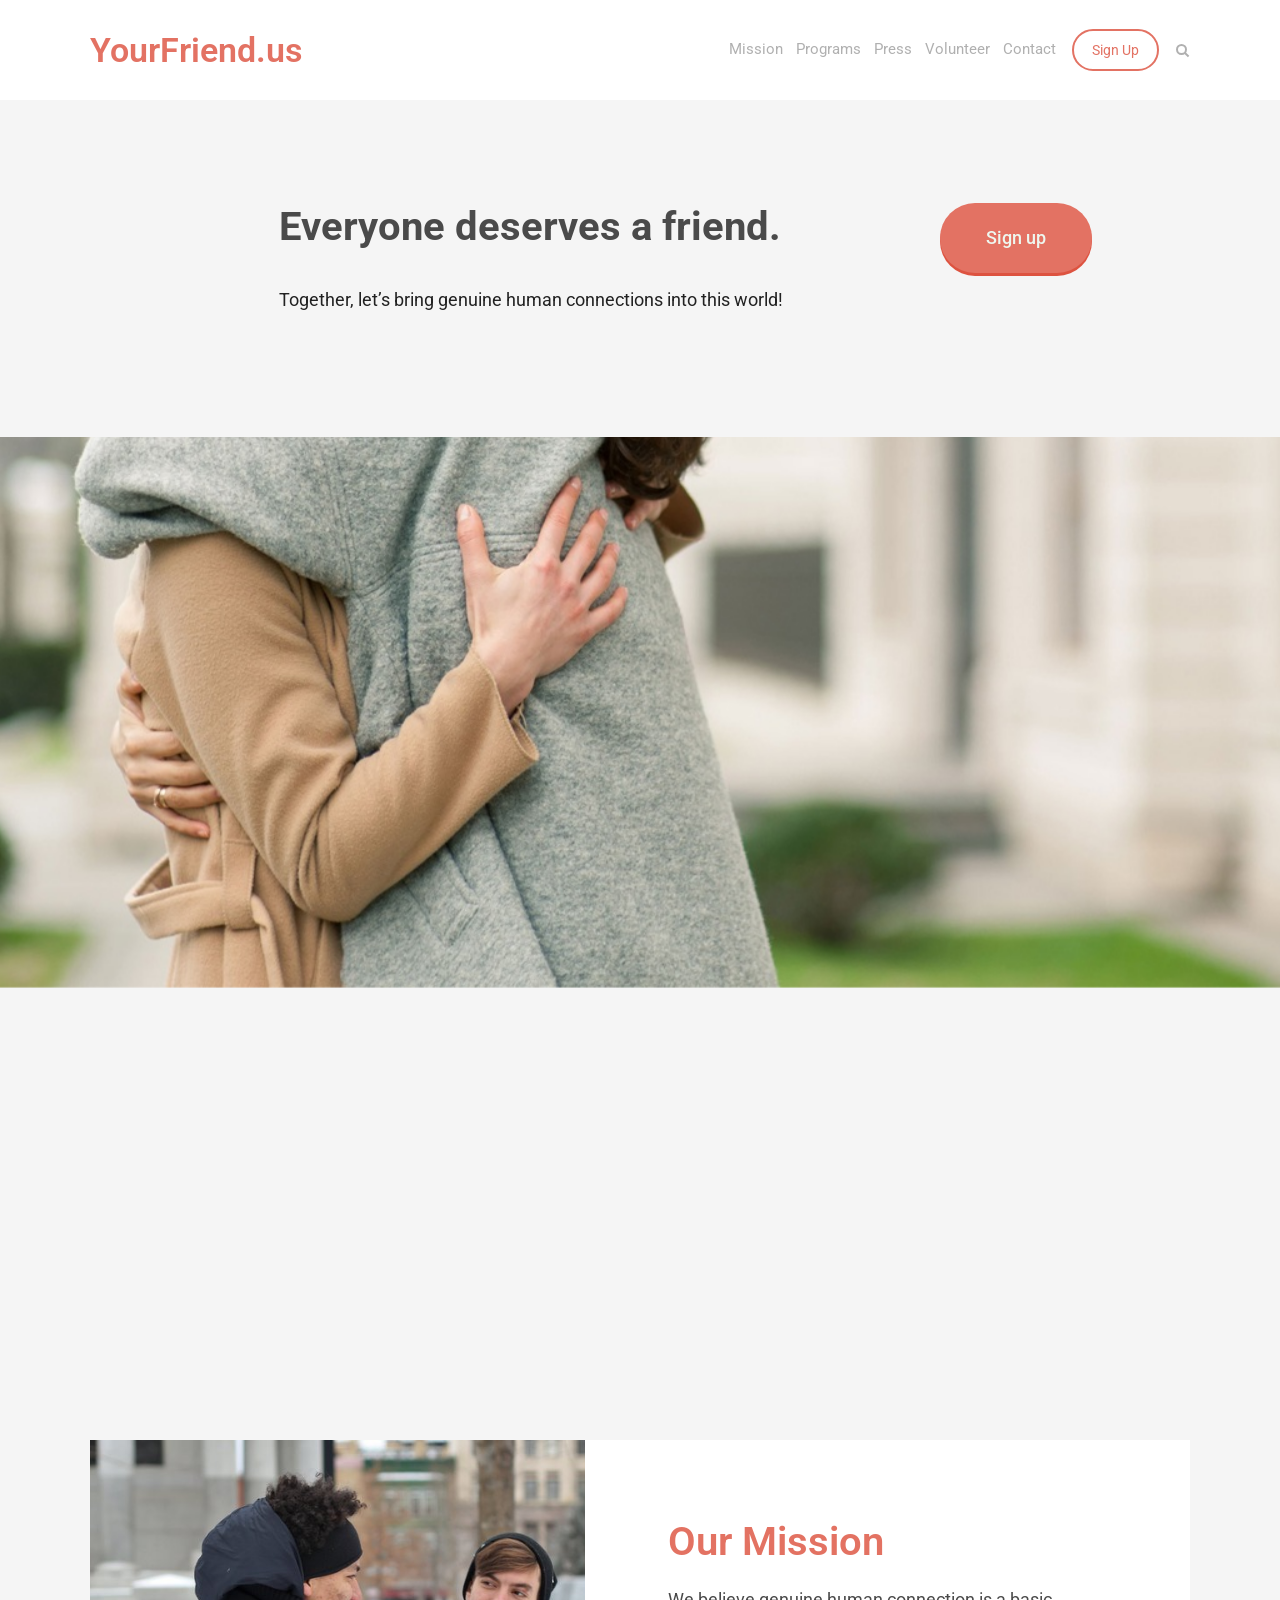
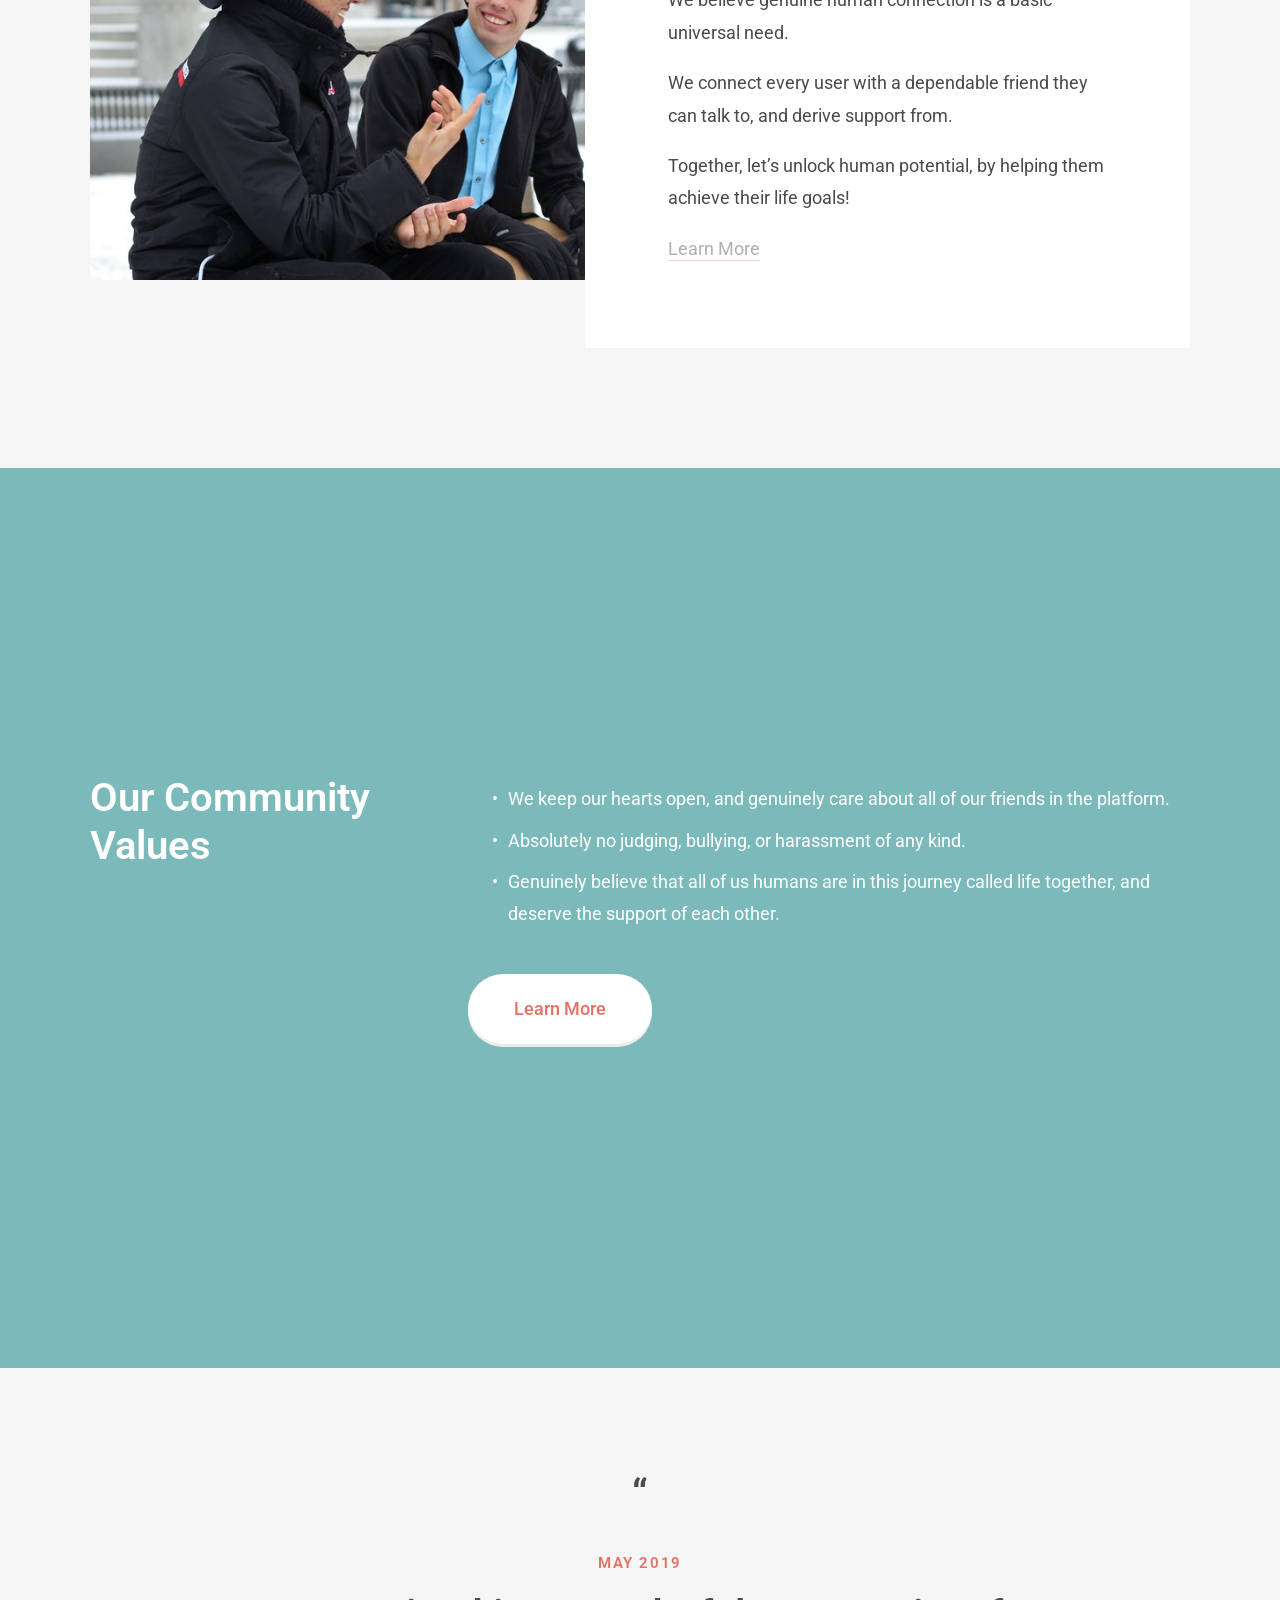
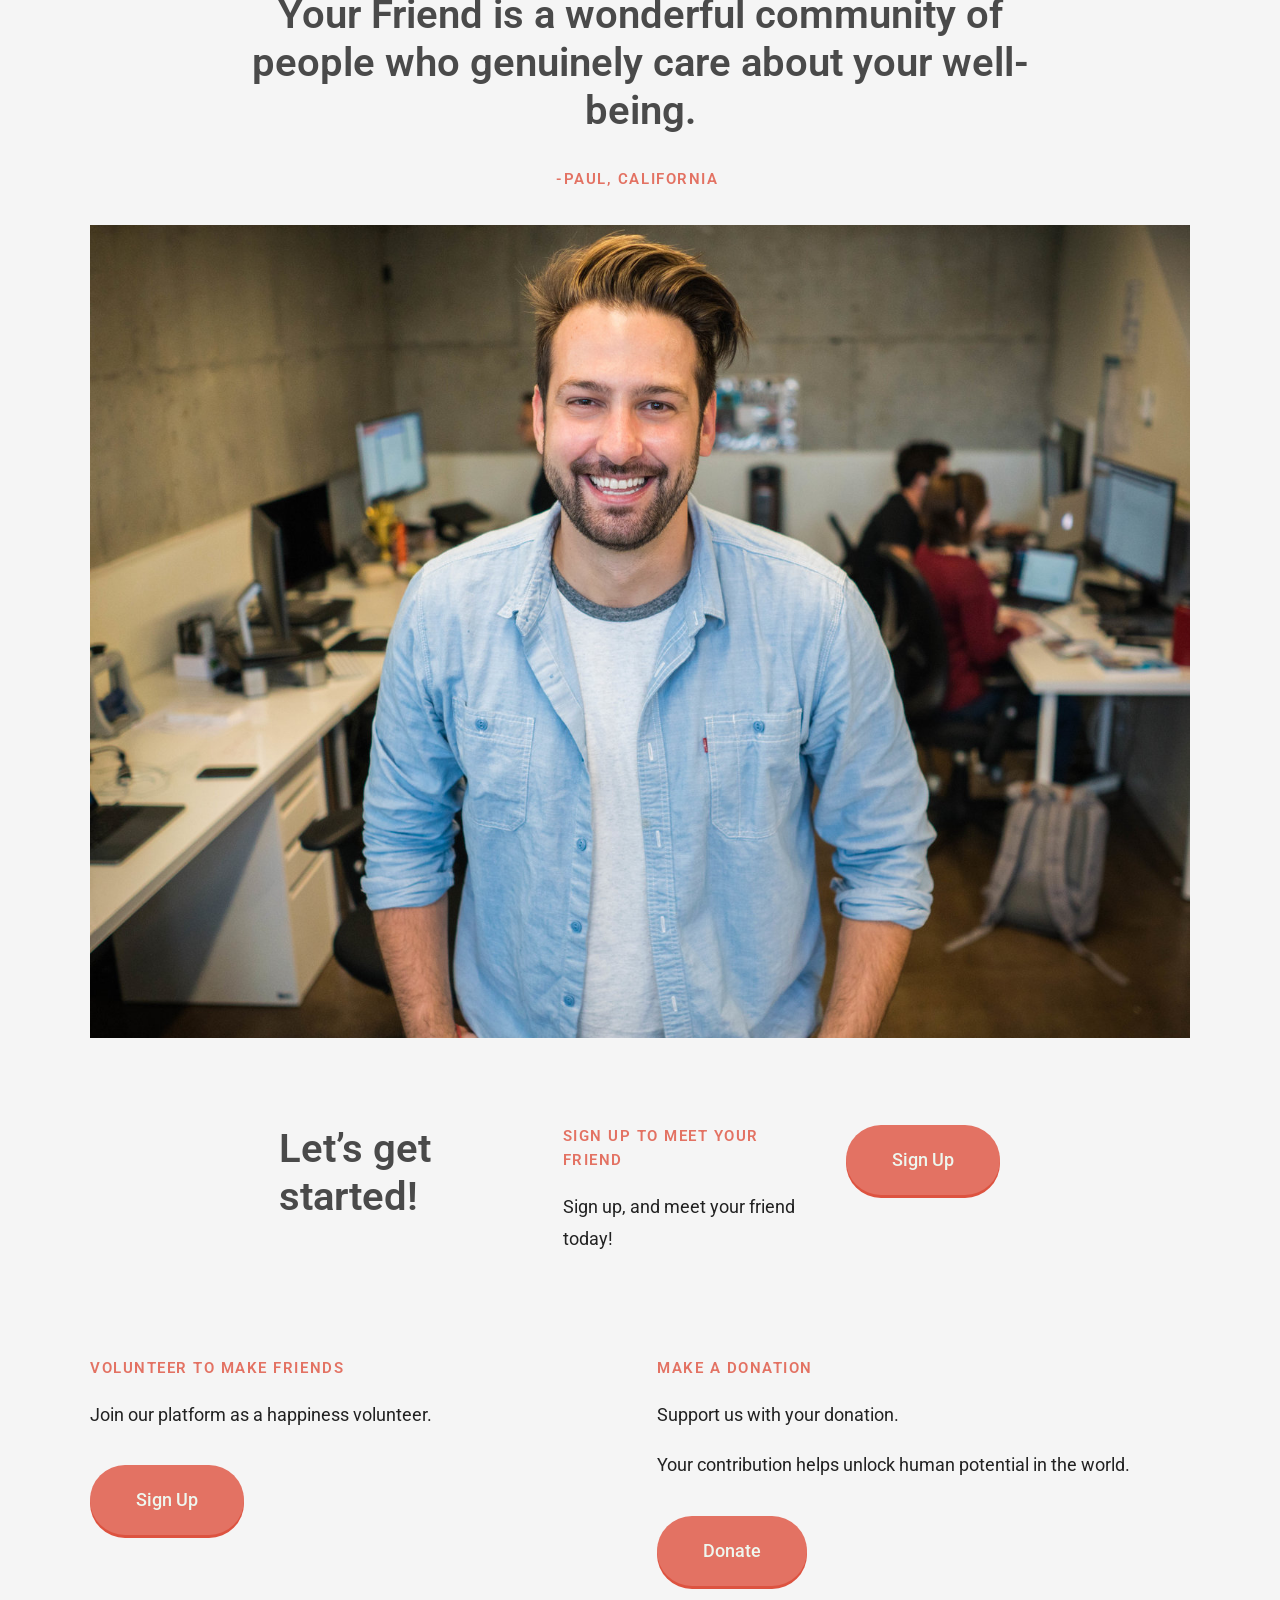
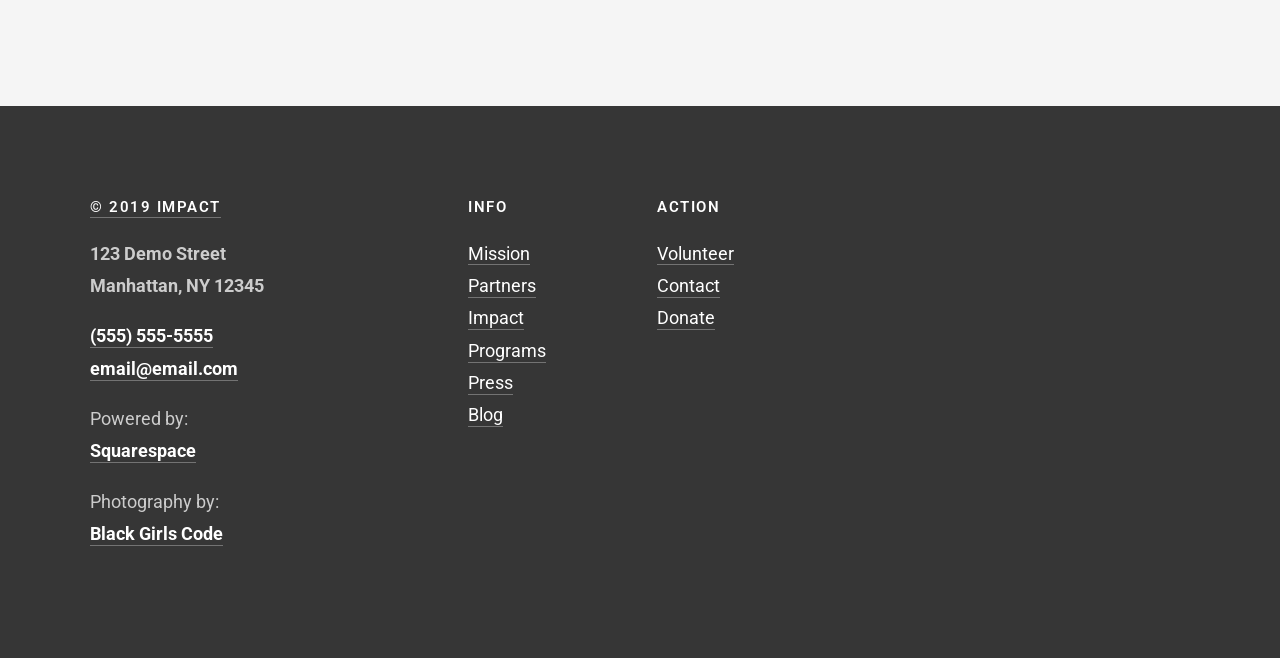
<file: index.html>
<!DOCTYPE html>
<html xmlns:og="http://opengraphprotocol.org/schema/" xmlns:fb="http://www.facebook.com/2008/fbml" xmlns:website="http://ogp.me/ns/website" lang="en-US" itemscope="" itemtype="http://schema.org/WebPage" class="yui3-js-enabled js flexbox canvas canvastext webgl no-touch hashchange history draganddrop rgba hsla multiplebgs backgroundsize borderimage borderradius boxshadow textshadow opacity cssanimations csscolumns cssgradients cssreflections csstransforms no-csstransforms3d csstransitions video audio svg inlinesvg svgclippaths wf-sofiapro-n7-active wf-sofiapro-n5-active wf-sofiapro-n6-active wf-sofiapro-n4-active wf-proximanova-n3-active wf-proximanova-n4-active wf-proximanova-n5-active wf-proximanova-n7-active wf-proximanova-i3-active wf-proximanova-i7-active wf-sofiapro-i9-active wf-sofiapro-n3-active wf-sofiapro-n9-active wf-sofiapro-i6-active wf-sofiapro-i7-active wf-active" style="" id="yui_3_17_2_1_1559188414132_73" data-scrapbook-source="https://manatee-elk-5tl6.squarespace.com/" data-scrapbook-create="20190530035339543">
   <div id="yui3-css-stamp" style="position: absolute !important; visibility: hidden !important"></div>
   <head>
      <meta http-equiv="X-UA-Compatible" content="IE=edge,chrome=1">
      <meta name="viewport" content="initial-scale=1">
      <!-- This is Squarespace. --><!-- manatee-elk-5tl6 -->
      <base>
      <meta charset="UTF-8">
      <title>YourFriend.us</title>
      <link rel="shortcut icon" type="image/x-icon" href="default-favicon.ico">
      <link href="https://fonts.googleapis.com/css?family=Roboto:300,400,500,700&display=swap" rel="stylesheet">
      <style type="text/css">@font-face{font-family:proxima-nova;src:url("fonts/l.woff2") format("woff2"),url("fonts/d.woff") format("woff"),url("fonts/a") format("opentype");font-weight:300;font-style:normal;}@font-face{font-family:proxima-nova;src:url("fonts/l-1.woff2") format("woff2"),url("fonts/d-1.woff") format("woff"),url("fonts/a-1") format("opentype");font-weight:400;font-style:normal;}@font-face{font-family:proxima-nova;src:url("fonts/l-2.woff2") format("woff2"),url("fonts/d-2.woff") format("woff"),url("fonts/a-2") format("opentype");font-weight:500;font-style:normal;}@font-face{font-family:proxima-nova;src:url("fonts/l-3.woff2") format("woff2"),url("fonts/d-3.woff") format("woff"),url("fonts/a-3") format("opentype");font-weight:700;font-style:normal;}@font-face{font-family:proxima-nova;src:url("fonts/l-4.woff2") format("woff2"),url("fonts/d-4.woff") format("woff"),url("fonts/a-8") format("opentype");font-weight:300;font-style:italic;}@font-face{font-family:proxima-nova;src:url("fonts/l-5.woff2") format("woff2"),url("fonts/d-6.woff") format("woff"),url("fonts/a-9") format("opentype");font-weight:700;font-style:italic;}@font-face{font-family:sofia-pro;src:url("fonts/l-6.woff2") format("woff2"),url("fonts/d-7.woff") format("woff"),url("fonts/a-4") format("opentype");font-weight:900;font-style:italic;}@font-face{font-family:sofia-pro;src:url("fonts/l-7.woff2") format("woff2"),urlfonts/d-8.woff") format("woff"),url("fonts/a-10") format("opentype");font-weight:300;font-style:normal;}@font-face{font-family:sofia-pro;src:url("fonts/l-8.woff2") format("woff2"),url("fonts/d-9.woff") format("woff"),url("fonts/a-11") format("opentype");font-weight:400;font-style:normal;}@font-face{font-family:sofia-pro;src:url("fonts/l-9.woff2") format("woff2"),url("fonts/d-10.woff") format("woff"),url("fonts/a-12") format("opentype");font-weight:500;font-style:normal;}@font-face{font-family:sofia-pro;src:url("fonts/l-10.woff2") format("woff2"),url("fonts/d-11.woff") format("woff"),url("fonts/a-13") format("opentype");font-weight:600;font-style:normal;}@font-face{font-family:sofia-pro;src:url("fonts/l-11.woff2") format("woff2"),url("fonts/d-12.woff") format("woff"),url("fonts/a-14") format("opentype");font-weight:700;font-style:normal;}@font-face{font-family:sofia-pro;src:url("fonts/l-12.woff2") format("woff2"),url("fonts/d-13.woff") format("woff"),url("fonts/a-5") format("opentype");font-weight:900;font-style:normal;}@font-face{font-family:sofia-pro;src:url("fonts/l-13.woff2") format("woff2"),url("fonts/d-14.woff") format("woff"),url("fonts/a-6") format("opentype");font-weight:600;font-style:italic;}@font-face{font-family:sofia-pro;src:url("fonts/l-14.woff2") format("woff2"),url("fonts/d-5.woff") format("woff"),url("fonts/a-7") format("opentype");font-weight:700;font-style:italic;}</style>
      <link rel="stylesheet" type="text/css" href="css/css.css">
      <link rel="stylesheet" type="text/css" href="css/site.css">
      <!-- <![endif]-->
      <meta name="ROBOTS" content="NOINDEX">
      <script src="https://ajax.googleapis.com/ajax/libs/jquery/1.11.0/jquery.min.js"></script>
      <script src="scripts/parallax.min.js"></script>
      <script src="scripts/ui.js"></script>
      <!-- End of Squarespace Headers -->
   </head>
   <body id="collection-59dbc8046f4ca35190c95826" class="tweak-social-icons-style-regular tweak-social-icons-shape-square tweak-site-width-option-full-background tweak-icon-weight-light tweak-site-ajax-loading-enable tweak-site-ajax-loading-bar-show ancillary-header-top-left-layout-horizontal ancillary-header-top-center-layout-horizontal ancillary-header-top-right-layout-horizontal ancillary-header-bottom-left-layout-horizontal ancillary-header-bottom-center-layout-horizontal ancillary-header-bottom-right-layout-horizontal ancillary-header-branding-position-top-left ancillary-header-tagline-position-hide ancillary-header-primary-nav-position-top-right ancillary-header-secondary-nav-position-top-right ancillary-header-social-position-hide ancillary-header-search-position-top-right ancillary-header-cart-position-top-right ancillary-header-account-position-hide tweak-header-primary-nav-hover-style-spotlight tweak-header-primary-nav-button-style-solid tweak-header-primary-nav-button-shape-square tweak-header-secondary-nav-hover-style-button tweak-header-secondary-nav-button-style-outline tweak-header-secondary-nav-button-shape-pill tweak-header-search-style-icon-only tweak-header-search-placeholder-show tweak-header-cart-style-text tweak-header-account-style-text tweak-overlay-parallax-enabled tweak-overlay-parallax-new-math tweak-index-nav-style-none tweak-index-nav-position-right tweak-index-nav-text-show tweak-index-page-fullscreen-pages-with-backgrounds-only tweak-index-page-scroll-indicator-none tweak-index-page-scroll-indicator-icon-arrow tweak-index-page-scroll-indicator-icon-weight-light tweak-index-gallery-layout-packed tweak-index-gallery-fixed-height tweak-index-gallery-apply-bottom-spacing tweak-index-gallery-hover-style-plain tweak-index-gallery-controls-small-arrows tweak-index-gallery-controls-icon-weight-hairline tweak-index-gallery-indicators-lines tweak-index-gallery-autoplay-enable tweak-index-gallery-transition-fade tweak-index-gallery-content-position-middle-center tweak-index-gallery-content-text-alignment-left tweak-footer-show tweak-footer-layout-columns tweak-footer-layout-columns-auto tweak-footer-stacked-alignment-center tweak-mobile-bar-top-fixed ancillary-mobile-bar-branding-position-top-left ancillary-mobile-bar-menu-icon-position-top-right tweak-mobile-bar-menu-icon-plus ancillary-mobile-bar-search-icon-position-hide ancillary-mobile-bar-cart-position-hide tweak-mobile-bar-cart-style-text ancillary-mobile-bar-account-position-hide tweak-mobile-bar-account-style-text tweak-mobile-overlay-slide-origin-left tweak-mobile-overlay-close-show tweak-mobile-overlay-menu-primary-button-style-outline tweak-mobile-overlay-menu-primary-button-shape-pill tweak-mobile-overlay-menu-secondary-button-style-outline tweak-mobile-overlay-menu-secondary-button-shape-pill tweak-quote-block-alignment-center tweak-blog-meta-primary-category tweak-blog-meta-secondary-date tweak-blog-list-style-grid tweak-blog-list-alignment-left tweak-blog-list-item-image-show tweak-blog-list-item-image-aspect-ratio-grid-43-four-three tweak-blog-list-item-image-aspect-ratio-stacked-32-standard tweak-blog-list-item-title-show tweak-blog-list-item-excerpt-show tweak-blog-list-item-body-show tweak-blog-list-item-readmore-below-excerpt tweak-blog-list-item-meta-position-above-title tweak-blog-list-pagination-link-label-show tweak-blog-list-pagination-link-icon-weight-light tweak-blog-item-alignment-center tweak-blog-item-meta-position-below-title tweak-blog-item-share-position-below-content tweak-blog-item-pagination-link-label-show tweak-blog-item-pagination-link-title-show tweak-blog-item-pagination-link-meta-hide tweak-blog-item-pagination-link-icon-weight-light event-thumbnails event-thumbnail-size-32-standard event-date-label event-list-show-cats event-list-date event-list-time event-list-address event-excerpts event-item-back-link gallery-design-slideshow aspect-ratio-auto lightbox-style-dark gallery-navigation-bullets gallery-info-overlay-show-on-hover gallery-aspect-ratio-32-standard gallery-arrow-style-no-background gallery-transitions-fade gallery-show-arrows gallery-auto-crop tweak-product-list-image-aspect-ratio-11-square tweak-product-list-item-hover-behavior-fade tweak-product-list-meta-position-under tweak-product-list-mobile-meta-position-under tweak-product-list-meta-alignment-under-center tweak-product-list-meta-alignment-overlay-center-center tweak-product-list-show-title tweak-product-list-filter-display-top tweak-product-list-filter-alignment-center tweak-product-item-nav-show-none tweak-product-item-nav-pagination-style-previousnext tweak-product-item-nav-breadcrumb-alignment-left tweak-product-item-nav-pagination-alignment-split tweak-product-item-gallery-position-right tweak-product-item-gallery-design-stacked tweak-product-item-gallery-aspect-ratio-11-square tweak-product-item-gallery-thumbnail-alignment-left tweak-product-item-details-alignment-left tweak-product-item-details-show-title tweak-product-item-details-show-price tweak-product-item-details-show-excerpt tweak-product-item-details-excerpt-position-below-price tweak-product-item-details-show-share-buttons tweak-product-item-details-show-variants tweak-product-item-details-show-quantity tweak-product-item-details-options-style-pill tweak-product-item-details-show-add-to-cart-button tweak-product-item-details-add-to-cart-button-style-solid tweak-product-item-details-add-to-cart-button-shape-pill tweak-product-item-details-add-to-cart-button-padding-medium tweak-product-item-image-zoom-behavior-hover tweak-product-badge-style-none tweak-product-badge-position-top-right tweak-product-badge-inset-floating newsletter-style-light hide-opentable-icons opentable-style-dark small-button-style-raised small-button-shape-pill medium-button-style-raised medium-button-shape-pill large-button-style-raised large-button-shape-pill image-block-poster-text-alignment-center image-block-card-content-position-center image-block-card-text-alignment-left image-block-overlap-content-position-center image-block-overlap-text-alignment-left image-block-collage-content-position-center image-block-collage-text-alignment-left image-block-stack-dynamic-font-sizing image-block-stack-text-alignment-left button-style-outline button-corner-style-pill tweak-product-quick-view-button-style-docked tweak-product-quick-view-button-position-center tweak-product-quick-view-lightbox-excerpt-display-truncate tweak-product-quick-view-lightbox-show-arrows tweak-product-quick-view-lightbox-show-close-button tweak-product-quick-view-lightbox-controls-weight-light tweak-share-buttons-style-icon-only tweak-share-buttons-icons-show tweak-share-buttons-standard-background-color native-currency-code-usd collection-59dbc8046f4ca35190c95826 collection-type-index collection-layout-default homepage view-list mobile-style-available sqs-has-custom-cart has-site-title has-tagline has-parallax-images enable-load-effects has-primary-nav has-secondary-nav parallax-item-positioning-method-fixed" data-controller="HashManager, SiteLoader, MobileClassname" data-controllers-bound="HashManager, SiteLoader, MobileClassname">
      <div class="Loader"></div>
      <div class="Mobile loaded" data-nc-base="mobile-bar" data-controller="AncillaryLayout" data-controllers-bound="AncillaryLayout">
         <div class="Mobile-bar Mobile-bar--top" data-nc-group="top" data-controller="MobileOffset" data-controllers-bound="MobileOffset">
            <div data-nc-container="top-left">
               <a href="" class="Mobile-bar-branding" data-nc-element="branding" data-content-field="site-title">
               YourFriend.us
               </a>
            </div>
            <div data-nc-container="top-center"></div>
            <div data-nc-container="top-right">
               <button class="Mobile-bar-menu" data-nc-element="menu-icon" data-controller-overlay="menu" data-controller="MobileOverlayToggle" data-controllers-bound="MobileOverlayToggle">
                  <svg class="Icon Icon--hamburger" viewBox="0 0 24 18">
                     <use xlink:href="/fonts/ui-icons.svg#hamburger-icon--even" class="use--even"></use>
                     <use xlink:href="/fonts/ui-icons.svg#hamburger-icon--odd" class="use--odd"></use>
                  </svg>
                  <svg class="Icon Icon--hotdog" viewBox="0 0 24 14">
                     <use xlink:href="/fonts/ui-icons.svg#hotdog-icon--even" class="use--even"></use>
                     <use xlink:href="/fonts/ui-icons.svg#hotdog-icon--odd" class="use--odd"></use>
                  </svg>
                  <svg class="Icon Icon--plus" viewBox="0 0 20 20">
                     <use xlink:href="/fonts/ui-icons.svg#plus-icon--even" class="use--even"></use>
                     <use xlink:href="/fonts/ui-icons.svg#plus-icon--odd" class="use--odd"></use>
                  </svg>
                  <svg class="Icon Icon--dots-horizontal" viewBox="0 0 25 7">
                     <use xlink:href="/fonts/ui-icons.svg#dots-horizontal-icon--even" class="use--even"></use>
                     <use xlink:href="/fonts/ui-icons.svg#dots-horizontal-icon--odd" class="use--odd"></use>
                  </svg>
                  <svg class="Icon Icon--dots-vertical" viewBox="0 0 7 25">
                     <use xlink:href="/fonts/ui-icons.svg#dots-vertical-icon--even" class="use--even"></use>
                     <use xlink:href="/fonts/ui-icons.svg#dots-vertical-icon--odd" class="use--odd"></use>
                  </svg>
                  <svg class="Icon Icon--squares-horizontal" viewBox="0 0 25 7">
                     <use xlink:href="/fonts/ui-icons.svg#squares-horizontal-icon--even" class="use--even"></use>
                     <use xlink:href="/fonts/ui-icons.svg#squares-horizontal-icon--odd" class="use--odd"></use>
                  </svg>
                  <svg class="Icon Icon--squares-vertical" viewBox="0 0 7 25">
                     <use xlink:href="/fonts/ui-icons.svg#squares-vertical-icon--even" class="use--even"></use>
                     <use xlink:href="/fonts/ui-icons.svg#squares-vertical-icon--odd" class="use--odd"></use>
                  </svg>
               </button>
            </div>
         </div>
         <div class="Mobile-bar Mobile-bar--bottom" data-nc-group="bottom" data-controller="MobileOffset" data-controllers-bound="MobileOffset">
            <div data-nc-container="bottom-left">
            </div>
            <div data-nc-container="bottom-center">
            </div>
            <div data-nc-container="bottom-right">
            </div>
         </div>
         <div class="Mobile-overlay">
            <div class="Mobile-overlay-menu" data-controller="MobileOverlayFolders" data-controllers-bound="MobileOverlayFolders">
               <div class="Mobile-overlay-menu-main">
                  <nav class="Mobile-overlay-nav Mobile-overlay-nav--primary" data-content-field="navigation">
                     <a href="https://manatee-elk-5tl6.squarespace.com/mission-index-impact" class="Mobile-overlay-nav-item">
                     Mission
                     </a>
                     <a href="https://manatee-elk-5tl6.squarespace.com/programs-impact" class="Mobile-overlay-nav-item">
                     Programs
                     </a>
                     <a href="https://manatee-elk-5tl6.squarespace.com/press-impact" class="Mobile-overlay-nav-item">
                     Press
                     </a>
                     <a href="https://manatee-elk-5tl6.squarespace.com/volunteer-index-impact" class="Mobile-overlay-nav-item">
                     Volunteer
                     </a>
                     <a href="https://manatee-elk-5tl6.squarespace.com/contact-impact" class="Mobile-overlay-nav-item">
                     Contact
                     </a>
                  </nav>
                  <nav class="Mobile-overlay-nav Mobile-overlay-nav--secondary" data-content-field="navigation">
                     <a href="https://forms.gle/diuvmhpLCKXHN9p26" target="_blank" class="Mobile-overlay-nav-item">
                     Sign Up
                     </a>
                  </nav>
               </div>
               <div class="Mobile-overlay-folders" data-content-field="navigation">
               </div>
            </div>
            <button class="Mobile-overlay-close" data-controller="MobileOverlayToggle" data-controllers-bound="MobileOverlayToggle">
               <svg class="Icon Icon--close" viewBox="0 0 16 16">
                  <use xlink:href="/fonts/ui-icons.svg#close-icon"></use>
               </svg>
            </button>
            <div class="Mobile-overlay-back" data-controller="MobileOverlayToggle" data-controllers-bound="MobileOverlayToggle"></div>
         </div>
      </div>
      <!-- <div class="Parallax-host-outer">
         <div class="Parallax-host" data-parallax-host="">
            <div class="Parallax-item" data-parallax-item="" data-parallax-id="5cef0bf47717220001862a92" style="top: 436px; left: 0px; width: 1905px; height: 1053px; transform: translate3d(0px, 0px, 0px);">
               <figure class="Index-page-image loaded" data-parallax-image-wrapper="" style="bottom: 1px; overflow: hidden; transform: translate3d(0px, -218px, 0px);">
                  <img data-src="s099725329.jpg" data-image="s099725329.jpg" data-image-dimensions="1280x720" data-image-focal-point="0.35,0.24" data-load="false" data-parent-ratio="1.8" style="font-size: 0px; left: 0px; top: 0px; width: 1905px; height: 1071.56px; position: relative;" alt="s099725329.jpg" class="" data-image-resolution="2500w" src="s099725329.jpg">
               </figure>
            </div>
            <div class="Parallax-item" data-parallax-item="" data-parallax-id="5cef22754411b80001951c17" style="top: 2215px; left: 0px; width: 1905px; height: 1053px; transform: translate3d(-1905px, 0px, 0px);">
               <figure class="Index-page-image loaded" data-parallax-image-wrapper="" style="bottom: 1px; overflow: hidden;">
                  <img data-src="Untitled-7.jpg" data-image="Untitled-7.jpg" data-image-dimensions="701x701" data-image-focal-point="0.5,0.5" data-load="false" data-parent-ratio="1.8" style="font-size: 0px; left: 0px; top: -426.5px; width: 1905px; height: 1905px; position: relative;" alt="Copy of Our Partners" class="" data-image-resolution="2500w" src="Untitled-7.jpg">
               </figure>
            </div>
         </div>
      </div> -->
      <div class="Site loaded" data-nc-base="header" data-controller="AncillaryLayout" id="yui_3_17_2_1_1559188414132_72" data-controllers-bound="AncillaryLayout">
         <div class="sqs-announcement-bar-dropzone"></div>
         <header class="Header Header--top">
            <div class="Header-inner Header-inner--top" data-nc-group="top">
               <div data-nc-container="top-left">
                  <a href="" class="Header-branding" data-nc-element="branding" data-content-field="site-title">
                  YourFriend.us
                  </a>
               </div>
               <div data-nc-container="top-center">
               </div>
               <div data-nc-container="top-right">
                  <div class="Header-search" data-nc-element="search">
                     <form class="Header-search-form" action="" method="get">
                        <input class="Header-search-form-input" name="q" type="text" spellcheck="false" value="" autocomplete="off" placeholder="Search">
                        <button class="Header-search-form-submit" type="submit" data-test="template-search">
                           <svg class="Icon Icon--search--small" viewBox="0 0 15 15">
                              <use xlink:href="/fonts/ui-icons.svg#search-icon--small"></use>
                           </svg>
                           <svg class="Icon Icon--search" viewBox="0 0 20 20">
                              <use xlink:href="/fonts/ui-icons.svg#search-icon"></use>
                           </svg>
                        </button>
                     </form>
                  </div>
                  <nav class="Header-nav Header-nav--primary" data-nc-element="primary-nav" data-content-field="navigation">
                     <div class="Header-nav-inner">
                        <a href="https://manatee-elk-5tl6.squarespace.com/mission-index-impact" class="Header-nav-item">Mission</a><a href="https://manatee-elk-5tl6.squarespace.com/programs-impact" class="Header-nav-item">Programs</a><a href="https://manatee-elk-5tl6.squarespace.com/press-impact" class="Header-nav-item">Press</a><a href="https://manatee-elk-5tl6.squarespace.com/volunteer-index-impact" class="Header-nav-item">Volunteer</a><a href="https://manatee-elk-5tl6.squarespace.com/contact-impact" class="Header-nav-item">Contact</a>
                     </div>
                  </nav>
                  <nav class="Header-nav Header-nav--secondary" data-nc-element="secondary-nav" data-content-field="navigation">
                     <div class="Header-nav-inner">
                        <a href="https://forms.gle/diuvmhpLCKXHN9p26" target="_blank" class="Header-nav-item">Sign Up</a>
                     </div>
                  </nav>
               </div>
            </div>
         </header>
         <div class="Site-inner Site-inner--index" id="yui_3_17_2_1_1559188414132_71">
            <header class="Header Header--bottom">
               <div class="Header-inner Header-inner--bottom" data-nc-group="bottom">
                  <div data-nc-container="bottom-left">
                  </div>
                  <div data-nc-container="bottom-center">
                  </div>
                  <div data-nc-container="bottom-right">
                  </div>
               </div>
            </header>
            <div class="Content-outer" id="yui_3_17_2_1_1559188414132_70">
               <main class="Index" data-collection-id="59dbc8046f4ca35190c95826" data-controller="IndexFirstSectionHeight, Parallax, IndexNavigation" id="yui_3_17_2_1_1559188414132_69" data-controllers-bound="IndexFirstSectionHeight, Parallax, IndexNavigation">
                  <section id="introduction" class="Index-page" data-collection-id="5cef0b383bf7a50001ae2e5c" data-parallax-id="5cef0b383bf7a50001ae2e5c" data-edit-main-image="Background">
                     <div class="Index-page-scroll-indicator" data-controller="ScrollIndicator" data-controllers-bound="ScrollIndicator">
                        <div class="Index-page-scroll-indicator-text">Scroll</div>
                        <svg class="Index-page-scroll-indicator-arrow Icon Icon--caretLarge--down" viewBox="0 0 48 23">
                           <use xlink:href="/fonts/ui-icons.svg#caret-down-large-icon"></use>
                        </svg>
                        <div class="Index-page-scroll-indicator-line"></div>
                     </div>
                     <div class="Index-page-content ">
                        <div class="sqs-layout sqs-grid-12 columns-12" data-type="page" data-updated-on="1559181894158" id="page-5cef0b383bf7a50001ae2e5c">
                           <div class="row sqs-row">
                              <div class="col sqs-col-12 span-12">
                                 <div class="sqs-block spacer-block sqs-block-spacer sized vsize-1" data-block-type="21" id="block-yui_3_17_2_6_1508183772410_5498">
                                    <div class="sqs-block-content">&nbsp;</div>
                                 </div>
                                 <div class="row sqs-row">
                                    <div class="col sqs-col-2 span-2">
                                       <div class="sqs-block spacer-block sqs-block-spacer sized vsize-1" data-block-type="21" id="block-yui_3_17_2_1_1559179449169_44391">
                                          <div class="sqs-block-content">&nbsp;</div>
                                       </div>
                                    </div>
                                    <div class="col sqs-col-7 span-7">
                                       <div class="sqs-block html-block sqs-block-html" data-block-type="2" id="block-yui_3_17_2_1_1559179449169_31800">
                                          <div class="sqs-block-content">
                                             <h2 style="white-space:pre-wrap;"><strong>Everyone deserves a friend.</strong></h2>
                                             <p class="" style="white-space:pre-wrap;">Together, let&#8217;s bring genuine human connections into this world!</p>
                                          </div>
                                       </div>
                                    </div>
                                    <div class="col sqs-col-3 span-3">
                                       <div class="sqs-block button-block sqs-block-button" data-block-type="53" id="block-yui_3_17_2_2_1508271439906_72403">
                                          <div class="sqs-block-content" id="yui_3_17_2_1_1559188414132_110">
                                             <div class="sqs-block-button-container--left" data-alignment="left" data-button-size="large" id="yui_3_17_2_1_1559188414132_109">
                                                <a href="https://forms.gle/diuvmhpLCKXHN9p26" class="sqs-block-button-element--large sqs-block-button-element" target="_blank" data-initialized="true">Sign up</a>
                                             </div>
                                          </div>
                                       </div>
                                    </div>
                                 </div>
                                 <div class="sqs-block spacer-block sqs-block-spacer sized vsize-1" data-block-type="21" id="block-yui_3_17_2_2_1508183772410_6810">
                                    <div class="sqs-block-content">&nbsp;</div>
                                 </div>
                              </div>
                           </div>
                        </div>
                     </div>
                  </section>

                  <section id="banner" class="Index-page Index-page--has-image" data-parallax-original-element="" data-collection-id="5cef0bf47717220001862a92" data-parallax-id="5cef0bf47717220001862a92" data-edit-main-image="Background">
                    <div class="parallax-window" data-parallax="scroll" data-image-src="images/s099725329.jpg" style="top: 436px; left: 0px; width: 100%; min-height: 400px; transform: translate3d(0px, 0px, 0px);"></div>
                  </section>
                  <section id="what-we-do" class="Index-page" data-collection-id="5cef0d1f985f9c0001694dde" data-parallax-id="5cef0d1f985f9c0001694dde" data-edit-main-image="Background">
                     <div class="Index-page-content " id="yui_3_17_2_1_1559188414132_68">
                        <div class="sqs-layout sqs-grid-12 columns-12" data-type="page" data-updated-on="1559182856847" id="page-5cef0d1f985f9c0001694dde">
                           <div class="row sqs-row" id="yui_3_17_2_1_1559188414132_67">
                              <div class="col sqs-col-12 span-12" id="yui_3_17_2_1_1559188414132_66">
                                 <div class="sqs-block spacer-block sqs-block-spacer sized vsize-1" data-block-type="21" id="block-0d01ec04948c25de2328">
                                    <div class="sqs-block-content">&nbsp;</div>
                                 </div>
                                 <div class="sqs-block image-block sqs-block-image sqs-text-ready" data-block-type="5" id="block-5b734aa2aef6fd40da8e">
                                    <div class="sqs-block-content" id="yui_3_17_2_1_1559188414132_65">
                                       <div class="image-block-outer-wrapper image-block-v2 design-layout-collage combination-animation-none individual-animation-none individual-text-animation-none image-position-left image-linked sqs-text-ready" data-scrolled="" id="yui_3_17_2_1_1559188414132_64">
                                          <div class="intrinsic" id="yui_3_17_2_1_1559188414132_63">
                                             <div class="image-inset content-fit" data-description="" id="yui_3_17_2_1_1559188414132_62">
                                                <noscript><img src="images/mission.jpg" alt="Our Mission - We believe genuine human connection is a basic universal need.We connect every user with a dependable friend they can talk to, and derive support from. Together, let&#8217;s unlock human potential, by helping them achieve their life goals!Learn More" /></noscript>
                                                <img data-src="images/mission.jpg" data-image="images/mission.jpg" data-image-dimensions="2193x1462" data-image-focal-point="0.5,0.5" data-parent-ratio="20.6" alt="images/mission.jpg" style="" class="loaded" data-image-resolution="750w" src="images/mission.jpg">
                                                <div class="image-overlay">
                                                </div>
                                             </div>
                                          </div>
                                          <div class="image-card-wrapper" data-width-ratio="">
                                             <div class="image-card sqs-dynamic-text-container">
                                                <div class="image-title-wrapper">
                                                   <div class="image-title sqs-dynamic-text" data-width-percentage="22.9" style="font-size: 22.9%;">
                                                      <p class="">Our Mission</p>
                                                   </div>
                                                </div>
                                                <div class="image-subtitle-wrapper">
                                                   <div class="image-subtitle sqs-dynamic-text" data-width-percentage="22.9" style="font-size: 22.9%;">
                                                      <p class="">We believe genuine human connection is a basic universal need.</p>
                                                      <p class="">We connect every user with a dependable friend they can talk to, and derive support from.</p>
                                                      <p class="">Together, let&#8217;s unlock human potential, by helping them achieve their life goals!<br></p>
                                                      <p class=""><a href="https://manatee-elk-5tl6.squarespace.com/mission-index-impact">Learn More</a></p>
                                                   </div>
                                                </div>
                                             </div>
                                          </div>
                                       </div>
                                    </div>
                                 </div>
                                 <div class="sqs-block spacer-block sqs-block-spacer sized vsize-1" data-block-type="21" id="block-34267ee4e63148d455c5">
                                    <div class="sqs-block-content">&nbsp;</div>
                                 </div>
                              </div>
                           </div>
                        </div>
                     </div>
                  </section>
                  <section id="our-impact" class="Index-page Index-page--has-image" data-parallax-original-element="" data-collection-id="5cef22754411b80001951c17" data-parallax-id="5cef22754411b80001951c17" data-edit-main-image="Background">
                     <div class="Index-page-content  sqs-alternate-block-style-container">
                        <div class="sqs-layout sqs-grid-12 columns-12" data-type="page" data-updated-on="1559176188118" id="page-5cef22754411b80001951c17">
                           <div class="row sqs-row">
                              <div class="col sqs-col-12 span-12">
                                 <div class="row sqs-row">
                                    <div class="col sqs-col-4 span-4">
                                       <div class="sqs-block html-block sqs-block-html" data-block-type="2" id="block-yui_3_17_2_6_1507755819761_82686">
                                          <div class="sqs-block-content">
                                             <h2 style="white-space:pre-wrap;">Our Community Values</h2>
                                          </div>
                                       </div>
                                    </div>
                                    <div class="col sqs-col-8 span-8">
                                       <div class="sqs-block html-block sqs-block-html" data-block-type="2" id="block-yui_3_17_2_4_1507746452133_24628">
                                          <div class="sqs-block-content">
                                             <ul data-rte-list="default">
                                                <li>
                                                   <p class="" style="white-space:pre-wrap;">We keep our hearts open, and genuinely care about all of our friends in the platform.</p>
                                                </li>
                                                <li>
                                                   <p class="" style="white-space:pre-wrap;">Absolutely no judging, bullying, or harassment of any kind.</p>
                                                </li>
                                                <li>
                                                   <p class="" style="white-space:pre-wrap;">Genuinely believe that all of us humans are in this journey called life together, and deserve the support of each other.</p>
                                                </li>
                                             </ul>
                                          </div>
                                       </div>
                                       <div class="sqs-block button-block sqs-block-button" data-block-type="53" id="block-yui_3_17_2_9_1509386748216_19133">
                                          <div class="sqs-block-content" id="yui_3_17_2_1_1559188414132_118">
                                             <div class="sqs-block-button-container--left" data-alignment="left" data-button-size="large" id="yui_3_17_2_1_1559188414132_117">
                                                <a href="https://manatee-elk-5tl6.squarespace.com/impact-impact" class="sqs-block-button-element--large sqs-block-button-element" data-initialized="true">Learn More</a>
                                             </div>
                                          </div>
                                       </div>
                                    </div>
                                 </div>
                              </div>
                           </div>
                        </div>
                     </div>
                  </section>
                  <section id="press-quote" class="Index-page" data-collection-id="5cef238dbc036400015af812" data-parallax-id="5cef238dbc036400015af812" data-edit-main-image="Background">
                     <div class="Index-page-content " id="yui_3_17_2_1_1559188414132_93">
                        <div class="sqs-layout sqs-grid-12 columns-12" data-type="page" data-updated-on="1559182219324" id="page-5cef238dbc036400015af812">
                           <div class="row sqs-row" id="yui_3_17_2_1_1559188414132_92">
                              <div class="col sqs-col-12 span-12" id="yui_3_17_2_1_1559188414132_91">
                                 <div class="sqs-block spacer-block sqs-block-spacer sized vsize-1" data-block-type="21" id="block-yui_3_17_2_2_1508183772410_17129">
                                    <div class="sqs-block-content">&nbsp;</div>
                                 </div>
                                 <div class="sqs-block html-block sqs-block-html" data-block-type="2" id="block-yui_3_17_2_4_1507746452133_10932">
                                    <div class="sqs-block-content">
                                       <h2 style="text-align:center;white-space:pre-wrap;">&#8220;</h2>
                                       <h3 style="text-align:center;white-space:pre-wrap;">May 2019</h3>
                                       <h2 style="text-align:center;white-space:pre-wrap;">Your Friend is a wonderful community of people who genuinely care about your well-being.</h2>
                                       <h3 style="text-align:center;white-space:pre-wrap;">-Paul, california&nbsp;</h3>
                                    </div>
                                 </div>
                                 <div class="sqs-block image-block sqs-block-image sqs-text-ready" data-aspect-ratio="73.9090909090909" data-block-type="5" id="block-yui_3_17_2_1_1559181834589_14500">
                                    <div class="sqs-block-content" id="yui_3_17_2_1_1559188414132_90">
                                       <div class="image-block-outer-wrapper layout-caption-below design-layout-inline combination-animation-none individual-animation-none individual-text-animation-none" id="yui_3_17_2_1_1559188414132_89">
                                          <div class="intrinsic" style="max-width:100%;" id="yui_3_17_2_1_1559188414132_88">
                                             <div style="padding-bottom: 73.9091%; overflow: hidden;" class="image-block-wrapper   has-aspect-ratio" data-description="" id="yui_3_17_2_1_1559188414132_87">
                                                <noscript><img src="images/image-asset.jpeg" alt="" /></noscript>
                                                <img class="thumb-image loaded" data-src="images/image-asset.jpeg" data-image="images/image-asset.jpeg" data-image-dimensions="2500x2429" data-image-focal-point="0.5,0.5" alt="" data-load="false" data-image-id="5cef3b494411b80001963781" data-type="image" style="left: 0%; top: -15.7294%; width: 100%; height: 131.459%; position: absolute;" data-image-resolution="1500w" src="images/image-asset.jpeg">
                                             </div>
                                          </div>
                                       </div>
                                    </div>
                                 </div>
                              </div>
                           </div>
                        </div>
                     </div>
                  </section>
                  <section id="get-involved" class="Index-page" data-collection-id="5cef241be84dbf0001c2b4a5" data-parallax-id="5cef241be84dbf0001c2b4a5" data-edit-main-image="Background">
                     <div class="Index-page-content ">
                        <div class="sqs-layout sqs-grid-12 columns-12" data-type="page" data-updated-on="1559182332502" id="page-5cef241be84dbf0001c2b4a5">
                           <div class="row sqs-row">
                              <div class="col sqs-col-12 span-12">
                                 <div class="row sqs-row">
                                    <div class="col sqs-col-2 span-2">
                                       <div class="sqs-block spacer-block sqs-block-spacer sized vsize-1" data-block-type="21" id="block-yui_3_17_2_1_1559181834589_32913">
                                          <div class="sqs-block-content">&nbsp;</div>
                                       </div>
                                    </div>
                                    <div class="col sqs-col-3 span-3">
                                       <div class="sqs-block html-block sqs-block-html" data-block-type="2" id="block-yui_3_17_2_6_1508176087646_5443">
                                          <div class="sqs-block-content">
                                             <h2 style="white-space:pre-wrap;">Let&#8217;s get started!</h2>
                                          </div>
                                       </div>
                                    </div>
                                    <div class="col sqs-col-3 span-3">
                                       <div class="sqs-block html-block sqs-block-html" data-block-type="2" id="block-yui_3_17_2_6_1508176087646_21530">
                                          <div class="sqs-block-content">
                                             <h3 style="white-space:pre-wrap;">Sign Up to meet your friend</h3>
                                             <p class="" style="white-space:pre-wrap;"><em>Sign up, and meet your friend today!</em></p>
                                          </div>
                                       </div>
                                    </div>
                                    <div class="col sqs-col-4 span-4">
                                       <div class="sqs-block button-block sqs-block-button" data-block-type="53" id="block-yui_3_17_2_6_1508176087646_28240">
                                          <div class="sqs-block-content" id="yui_3_17_2_1_1559188414132_126">
                                             <div class="sqs-block-button-container--left" data-alignment="left" data-button-size="large" id="yui_3_17_2_1_1559188414132_125">
                                                <a href="https://forms.gle/diuvmhpLCKXHN9p26" class="sqs-block-button-element--large sqs-block-button-element" target="_blank" data-initialized="true">Sign Up</a>
                                             </div>
                                          </div>
                                       </div>
                                    </div>
                                 </div>
                                 <div class="sqs-block spacer-block sqs-block-spacer sized vsize-1" data-block-type="21" id="block-yui_3_17_2_6_1508176087646_20965">
                                    <div class="sqs-block-content">&nbsp;</div>
                                 </div>
                                 <div class="row sqs-row">
                                    <div class="col sqs-col-6 span-6">
                                       <div class="sqs-block html-block sqs-block-html" data-block-type="2" id="block-yui_3_17_2_6_1508176087646_23828">
                                          <div class="sqs-block-content">
                                             <h3 style="white-space:pre-wrap;">Volunteer to make friends </h3>
                                             <p class="" style="white-space:pre-wrap;"><em>Join our platform as a happiness volunteer.</em></p>
                                          </div>
                                       </div>
                                       <div class="sqs-block button-block sqs-block-button" data-block-type="53" id="block-yui_3_17_2_6_1508176087646_29027">
                                          <div class="sqs-block-content" id="yui_3_17_2_1_1559188414132_134">
                                             <div class="sqs-block-button-container--left" data-alignment="left" data-button-size="large" id="yui_3_17_2_1_1559188414132_133">
                                                <a href="https://forms.gle/N61vre1tdqdQjcjn7" class="sqs-block-button-element--large sqs-block-button-element" target="_blank" data-initialized="true">Sign Up</a>
                                             </div>
                                          </div>
                                       </div>
                                    </div>
                                    <div class="col sqs-col-6 span-6">
                                       <div class="sqs-block html-block sqs-block-html" data-block-type="2" id="block-yui_3_17_2_6_1508176087646_131963">
                                          <div class="sqs-block-content">
                                             <h3 style="white-space:pre-wrap;">Make a Donation</h3>
                                             <p class="" style="white-space:pre-wrap;"><em>Support us with your donation.</em></p>
                                             <p class="" style="white-space:pre-wrap;"><em>Your contribution helps unlock human potential in the world.</em></p>
                                          </div>
                                       </div>
                                       <div class="sqs-block button-block sqs-block-button" data-block-type="53" id="block-yui_3_17_2_6_1508176087646_134749">
                                          <div class="sqs-block-content" id="yui_3_17_2_1_1559188414132_142">
                                             <div class="sqs-block-button-container--left" data-alignment="left" data-button-size="large" id="yui_3_17_2_1_1559188414132_141">
                                                <a href="https://manatee-elk-5tl6.squarespace.com/donate-index-impact" class="sqs-block-button-element--large sqs-block-button-element" data-initialized="true">Donate</a>
                                             </div>
                                          </div>
                                       </div>
                                    </div>
                                 </div>
                                 <div class="sqs-block spacer-block sqs-block-spacer sized vsize-1" data-block-type="21" id="block-yui_3_17_2_26_1510855900605_31320">
                                    <div class="sqs-block-content">&nbsp;</div>
                                 </div>
                              </div>
                           </div>
                        </div>
                     </div>
                  </section>
                  <nav class="Index-nav overlay">
                     <div class="Index-nav-inner">
                        <a href="#introduction" class="Index-nav-item active">
                           <div class="Index-nav-indicator"></div>
                           <div class="Index-nav-text"><span>Introduction</span></div>
                        </a>
                        <a href="#banner" class="Index-nav-item">
                           <div class="Index-nav-indicator"></div>
                           <div class="Index-nav-text"><span>Banner</span></div>
                        </a>
                        <a href="#what-we-do" class="Index-nav-item">
                           <div class="Index-nav-indicator"></div>
                           <div class="Index-nav-text"><span>What We Do</span></div>
                        </a>
                        <a href="#our-impact" class="Index-nav-item">
                           <div class="Index-nav-indicator"></div>
                           <div class="Index-nav-text"><span>Our Impact</span></div>
                        </a>
                        <a href="#press-quote" class="Index-nav-item">
                           <div class="Index-nav-indicator"></div>
                           <div class="Index-nav-text"><span>Press Quote</span></div>
                        </a>
                        <a href="#get-involved" class="Index-nav-item">
                           <div class="Index-nav-indicator"></div>
                           <div class="Index-nav-text"><span>Get Involved</span></div>
                        </a>
                     </div>
                  </nav>
               </main>
            </div>
         </div>
         <footer class="Footer" role="contentinfo" data-controller="FooterBreakpoints" data-controllers-bound="FooterBreakpoints">
            <div class="Footer-inner clear">
               <div class="sqs-layout sqs-grid-12 columns-12 Footer-blocks Footer-blocks--top sqs-alternate-block-style-container" data-layout-label="Footer Top Blocks" data-type="block-field" data-updated-on="1559179716854" id="footerBlocksTop">
                  <div class="row sqs-row">
                     <div class="col sqs-col-4 span-4">
                        <div class="sqs-block html-block sqs-block-html" data-block-type="2" id="block-yui_3_17_2_2_1507575895855_7762">
                           <div class="sqs-block-content">
                              <h3 style="white-space:pre-wrap;"><a href="https://manatee-elk-5tl6.squarespace.com/home-impact">&copy; 2019 Impact</a></h3>
                              <p class="" style="white-space:pre-wrap;"><strong>123 Demo Street<br>Manhattan, NY 12345</strong></p>
                              <p class="" style="white-space:pre-wrap;"><a href="tel:5555555555" target="_blank"><strong>(555) 555-5555</strong></a><strong><br></strong><a href="mailto:email@email.com" target="_blank"><strong>email@email.com</strong></a></p>
                              <p class="" style="white-space:pre-wrap;">Powered by:<br><a href="http://squarespace.com/" target="_blank"><strong>Squarespace</strong></a></p>
                              <p class="" style="white-space:pre-wrap;">Photography by:<br><a href="http://www.blackgirlscode.com/" target="_blank"><strong>Black Girls Code</strong></a></p>
                           </div>
                        </div>
                     </div>
                     <div class="col sqs-col-2 span-2">
                        <div class="sqs-block html-block sqs-block-html" data-block-type="2" id="block-yui_3_17_2_2_1508178717394_35681">
                           <div class="sqs-block-content">
                              <h3 style="white-space:pre-wrap;">Info</h3>
                              <p class="" style="white-space:pre-wrap;"><a href="https://manatee-elk-5tl6.squarespace.com/mission-index-impact">Mission</a><br><a href="https://manatee-elk-5tl6.squarespace.com/partners-impact">Partners</a><br><a href="https://manatee-elk-5tl6.squarespace.com/impact-impact">Impact</a><br><a href="https://manatee-elk-5tl6.squarespace.com/programs-impact">Programs</a><br><a href="https://manatee-elk-5tl6.squarespace.com/press-impact">Press</a><br><a href="https://manatee-elk-5tl6.squarespace.com/blog-impact">Blog</a></p>
                           </div>
                        </div>
                     </div>
                     <div class="col sqs-col-3 span-3">
                        <div class="sqs-block html-block sqs-block-html" data-block-type="2" id="block-yui_3_17_2_3_1508345645420_17466">
                           <div class="sqs-block-content">
                              <h3 style="white-space:pre-wrap;">Action</h3>
                              <p class="" style="white-space:pre-wrap;"><a href="https://manatee-elk-5tl6.squarespace.com/volunteer-index-impact">Volunteer</a><br><a href="https://manatee-elk-5tl6.squarespace.com/contact-impact">Contact</a><br><a href="https://manatee-elk-5tl6.squarespace.com/donate-index-impact">Donate</a></p>
                           </div>
                        </div>
                     </div>
                     <div class="col sqs-col-3 span-3"></div>
                  </div>
               </div>
               <div class="Footer-middle">
                  <div class="Footer-business">
                  </div>
                  <div class="sqs-layout sqs-grid-12 columns-12 Footer-blocks Footer-blocks--middle sqs-alternate-block-style-container empty" data-layout-label="Footer Middle Blocks" data-type="block-field" data-updated-on="1452386857557" id="footerBlocksMiddle">
                     <div class="row sqs-row">
                        <div class="col sqs-col-12 span-12"></div>
                     </div>
                  </div>
               </div>
               <div class="sqs-layout sqs-grid-12 columns-12 Footer-blocks Footer-blocks--bottom sqs-alternate-block-style-container empty" data-layout-label="Footer Bottom Blocks" data-type="block-field" data-updated-on="1507656841398" id="footerBlocksBottom">
                  <div class="row sqs-row">
                     <div class="col sqs-col-12 span-12"></div>
                  </div>
               </div>
            </div>
         </footer>
      </div>
   </body>
</html>
</file>
<file: css/css.css>
/* cyrillic-ext */
@font-face {
  font-family: 'Alice';
  font-style: normal;
  font-weight: 400;
  src: local('Alice Regular'), local('Alice-Regular'), url("fonts/OpNCnoEEmtHa6GcDrg7-hCJ1Zhw.woff2") format('woff2');
  unicode-range: U+0460-052F, U+1C80-1C88, U+20B4, U+2DE0-2DFF, U+A640-A69F, U+FE2E-FE2F;
}
/* cyrillic */
@font-face {
  font-family: 'Alice';
  font-style: normal;
  font-weight: 400;
  src: local('Alice Regular'), local('Alice-Regular'), url("fonts/OpNCnoEEmtHa6GcKrg7-hCJ1Zhw.woff2") format('woff2');
  unicode-range: U+0400-045F, U+0490-0491, U+04B0-04B1, U+2116;
}
/* latin */
@font-face {
  font-family: 'Alice';
  font-style: normal;
  font-weight: 400;
  src: local('Alice Regular'), local('Alice-Regular'), url("fonts/OpNCnoEEmtHa6GcOrg7-hCJ1.woff2") format('woff2');
  unicode-range: U+0000-00FF, U+0131, U+0152-0153, U+02BB-02BC, U+02C6, U+02DA, U+02DC, U+2000-206F, U+2074, U+20AC, U+2122, U+2191, U+2193, U+2212, U+2215, U+FEFF, U+FFFD;
}
</file>
